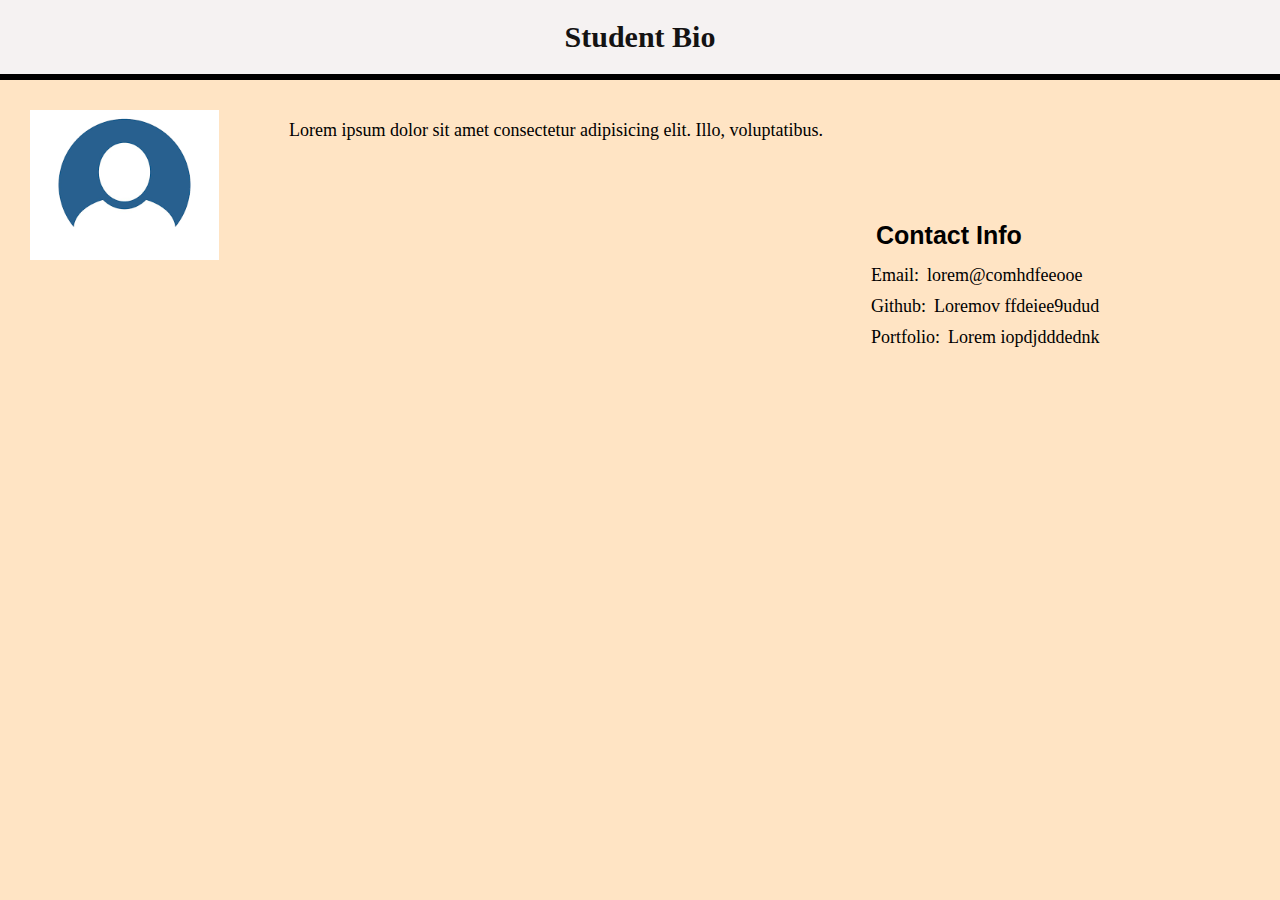
<file: about.html>
<!DOCTYPE html>
<html lang="en">
<head>
    <meta charset="UTF-8">
    <meta name="viewport" content="width=device-width, initial-scale=1.0">
    <title>Document</title>
    <link rel="stylesheet" href="style/about.css">
</head>
<body>
    <header>
        <h1>Student Bio</h1>
    </header>
    <section>
<div class="card">
    <img src="[data-uri]" alt="">
   
</div>
<p>Lorem ipsum dolor sit amet consectetur adipisicing elit. Illo, voluptatibus.</p>
<div class="card_info">
    <h3>Contact Info</h3>
    <ul>
        <li><span>Email:</span><a href="">lorem@comhdfeeooe</a></li>
        <li><span>Github:</span><a href="">Loremov ffdeiee9udud</a></li>
        <li><span>Portfolio:</span><a href="">Lorem iopdjdddednk</a></li>
    </ul>
</div>
</section>
</body>
</html>
</file>
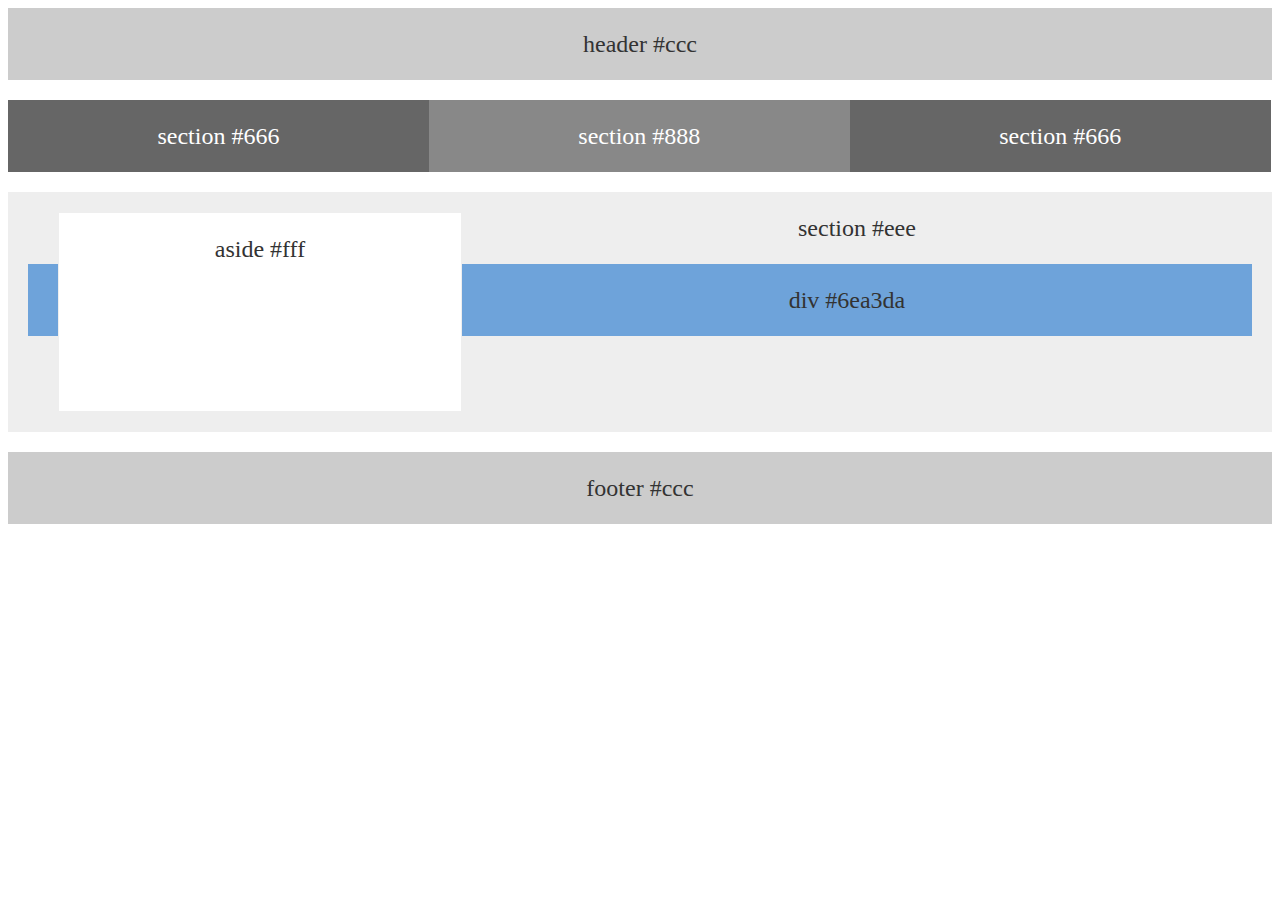
<file: float.html>
<!DOCTYPE html>
<html lang="en">
<head>
    <meta charset="UTF-8">
    <meta name="viewport" content="width=device-width, initial-scale=1.0">
    <link rel="stylesheet" href="style/float.css">
    <title>Document</title>
</head>
<body>
  
    <header>
        header #ccc
      </header>
    
      <section id="left">
        section #666
      </section>
    
      <section id="middle">
        section #888
      </section>
    
      <section id="right">
        section #666
      </section>
    
      <section id="full">
        <aside>
          aside #fff
        </aside>
        section  #eee
        <div id="div">
          div #6ea3da
        </div>
      </section>
    
      <footer>
        footer #ccc
      </footer>
    
</body>
</html>
</file>
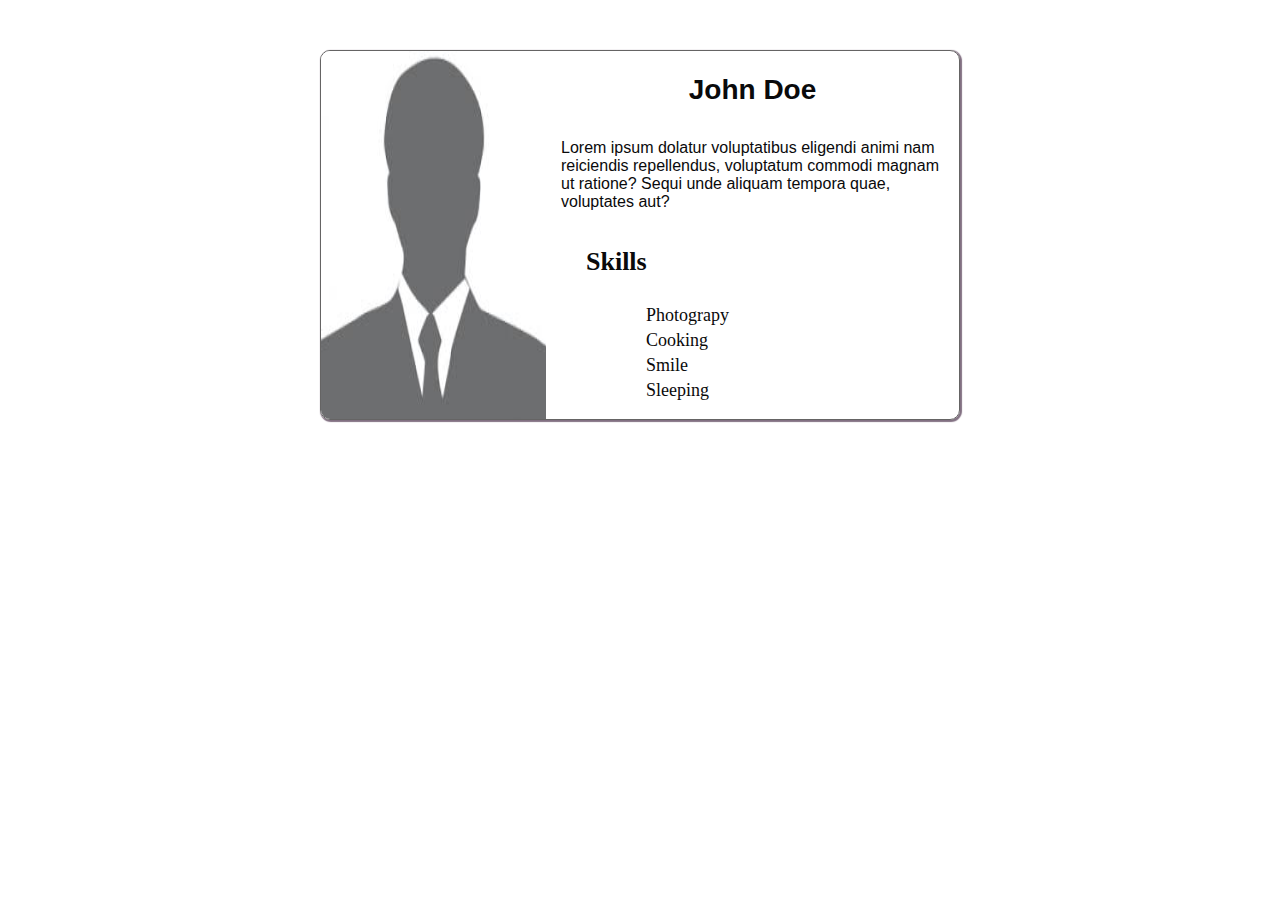
<file: profil.html>
<!DOCTYPE html>
<html lang="en">
<head>
    <meta charset="UTF-8">
    <meta name="viewport" content="width=device-width, initial-scale=1.0">
    <link rel="stylesheet" href="style/profil.css">
    <title>Document</title>
</head>
<body>
  <div class="profil">
    <img src="[data-uri]" alt="">
    <div class="profil-info">
        <h2>John Doe</h2>
        <p>Lorem ipsum dolatur voluptatibus eligendi animi  nam reiciendis repellendus, voluptatum commodi magnam ut ratione? Sequi unde aliquam tempora quae, voluptates aut?</p>
   <h3>Skills</h3>
   <ul>
    <li>Photograpy</li>
    <li>Cooking</li>
    <li>Smile</li>
    <li>Sleeping</li>
   </ul>
    </div>  
  </div>  
</body>
</html>
</file>
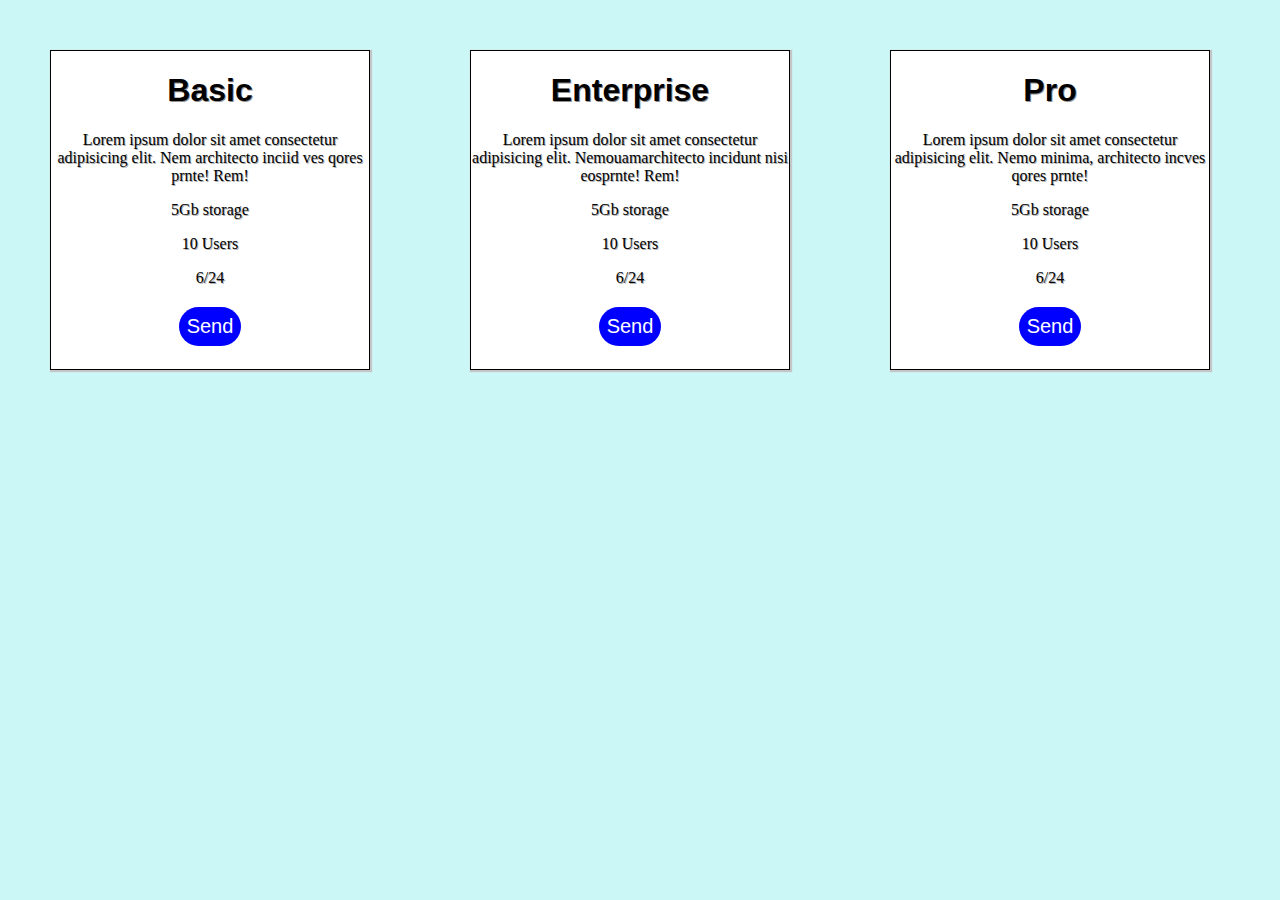
<file: table.html>
<!DOCTYPE html>
<html lang="en">
<head>
    <meta charset="UTF-8">
    <meta name="viewport" content="width=device-width, initial-scale=1.0">
    <link rel="stylesheet" href="style/table.css">
    <title>Document</title>
</head>
<body>
    <div class="card">
        <h1>Basic</h1>
        <p>Lorem ipsum dolor sit amet consectetur adipisicing elit. Nem architecto inciid ves qores prnte! Rem!</p>
        <p>5Gb storage</p>
        <p>10 Users</p>
        <p>6/24</p>
        <button type="submit" class="btn">Send</button>
    </div>
    <div class="card">
        <h1>Enterprise</h1>
        <p>Lorem ipsum dolor sit amet consectetur adipisicing elit. Nemouamarchitecto incidunt nisi eosprnte! Rem!</p>
        <p>5Gb storage</p>
        <p>10 Users</p>
        <p>6/24</p>
        <button type="submit" class="btn">Send</button>
    </div> 
    <div class="card">
        <h1>Pro</h1>
        <p>Lorem ipsum dolor sit amet consectetur adipisicing elit. Nemo minima, architecto incves qores prnte!</p>
        <p>5Gb storage</p>
        <p>10 Users</p>
        <p>6/24</p>
        <button type="submit" class="btn">Send</button>
    </div>
</body>
</html>
</file>
<file: style/about.css>
*{
    box-sizing: border-box;
    padding: 0;
    margin: 0
}
body{
  ;
    background-color: bisque;
}
header{
    height: 80px;
    background-color: black;
    color: white;
}
h1{
    text-align: center;
    padding: 20px;
    font-size: 30px;
}
h1:hover{
    background-color: rgb(245, 242, 242);
    color: rgb(20, 19, 19);
}
 p{margin: 30px;
    padding: 10px;
    float: left;
    font-size: 18px;
    font-family: Georgia, 'Times New Roman', Times, serif;
   
}
.card{margin: 30px;
   
    float: left;
    ?/* width: 60%; */
}
.card img{
   
    height: 150px;
}
.card_info{float: right;
width: 30%;
margin: 30px;}
/* padding: 10px;} */

.card_info h3{
font-size: 25px;
margin: 10px;
font-family: Arial, Helvetica, sans-serif;
}
ul li{
list-style: none;
padding: 5px;
font-size: 18px;

}
li a{
    text-decoration: none;
    font-size: 18px;
    margin: 8px;
    color: black;
}
li a:hover{
color: red;
background-color: azure;
font-size: 20px;
}
</file>
<file: style/float.css>
/**
 * Float Layout Activity
 **/

 * {
    box-sizing: border-box;
    text-align: center;
  }
  
  
  body {
    font-size: 24px;
    line-height: 32px;
    color: #333;
  }
  
  header {
    padding: 20px;
    margin-bottom: 20px;
    color: #333;
    background: #ccc;
  }
  
  section {
    padding: 20px;
    margin-bottom: 20px;
    background: #ccc;
  }
  
  #left {
    float: left;
    width: 33.3%;
    color: #fff;
    background: #666;
  }
  
  #middle {
    float: left;
    width: 33.3%;
    color: #fff;
    background: #888;
  }
  
  #right {
    float: left;
    width: 33.3%;
    color: #fff;
    background: #666;
  }
  
  #full {
    width: 100%;
    overflow: auto;
    clear: both;
    background: #eee;
  }
  
  #div{
    padding: 20px;
    margin-top: 20px;
    background: #6ea3da;
  }
  
  aside {
    float: left;
    width: 33%;
    height: 200px;
    padding: 20px;
    margin-left: 30px;
    background: #fff;
    border: 1px solid #eee;
  }
  
  footer {
    padding: 20px;
    clear: both;
    background: #ccc;
  }
</file>
<file: style/profil.css>
*{
    box-sizing: border-box;
}
body{
    margin: 0;
    padding: 0;
}
.profil{
    display: flex;
    justify-content: center;
    width: 50%;
    margin: 50px auto;
    border: 1px solid rgb(101, 100, 100);
    border-radius: 10px;
    overflow: hidden;
    box-shadow: 1px 1px 1px 1px rgb(130, 112, 130);
}
.profil img:hover{
display: none;

}
.profil-info h2{
    text-align: center;
    font-size: 28px;
    font-family: Verdana, Geneva, Tahoma, sans-serif;
    color: rgb(10, 10, 11);
}
.profil-info p{
    font-size: 16px;
    font-family: Verdana, Geneva, Tahoma, sans-serif;
    margin: 5px;
    padding: 10px;
    color: rgb(10, 10, 11);
}
.profil-info h3{
    margin-left: 40px;
    font-size: 26px;
    /* font-weight: bold; */
    color:rgb(10, 10, 11);
}
.profil-info ul li{
    margin-left: 30px;
    padding: 2px 30px;
    font-size: 18px;
    color: rgb(10, 10, 11);
    list-style: none;
   
}
</file>
<file: style/table.css>
*{box-sizing: border-box;}
body{
    padding: 0;
    margin: 0;
    background-color: rgb(204, 247, 247);
  
}
.card{
  
    width: 25%;
    height: 320px;
    border: 1px solid black;
    float: left;
    margin: 50px;
    background-color: rgb(255, 255, 255);
    box-shadow: 1px 1px 1px 1px rgb(198, 197, 197);
}
.card h1{
    text-align: center;
    font-family: Arial, Helvetica, sans-serif;
    text-shadow: 1px 1px 0px #949090;
}
.card p{
    text-align: center;
    font-family: Georgia, 'Times New Roman', Times, serif;
    text-shadow: 1px 1px 0px rgb(177, 177, 177);
}
.card h1:hover ~ p{
   font-size: 18px;
   color: blueviolet;
}
.btn{
    display: block;
  margin: 20px auto;
  border: none;
  background-color: blue;
  color: white;
  border-radius: 50px;
  font-size: 20px;
  padding: 8px;
 

}
.btn:hover{
    background-color: red;
    cursor: pointer;
    color: black;
    font-weight: bold;
}
</file>
